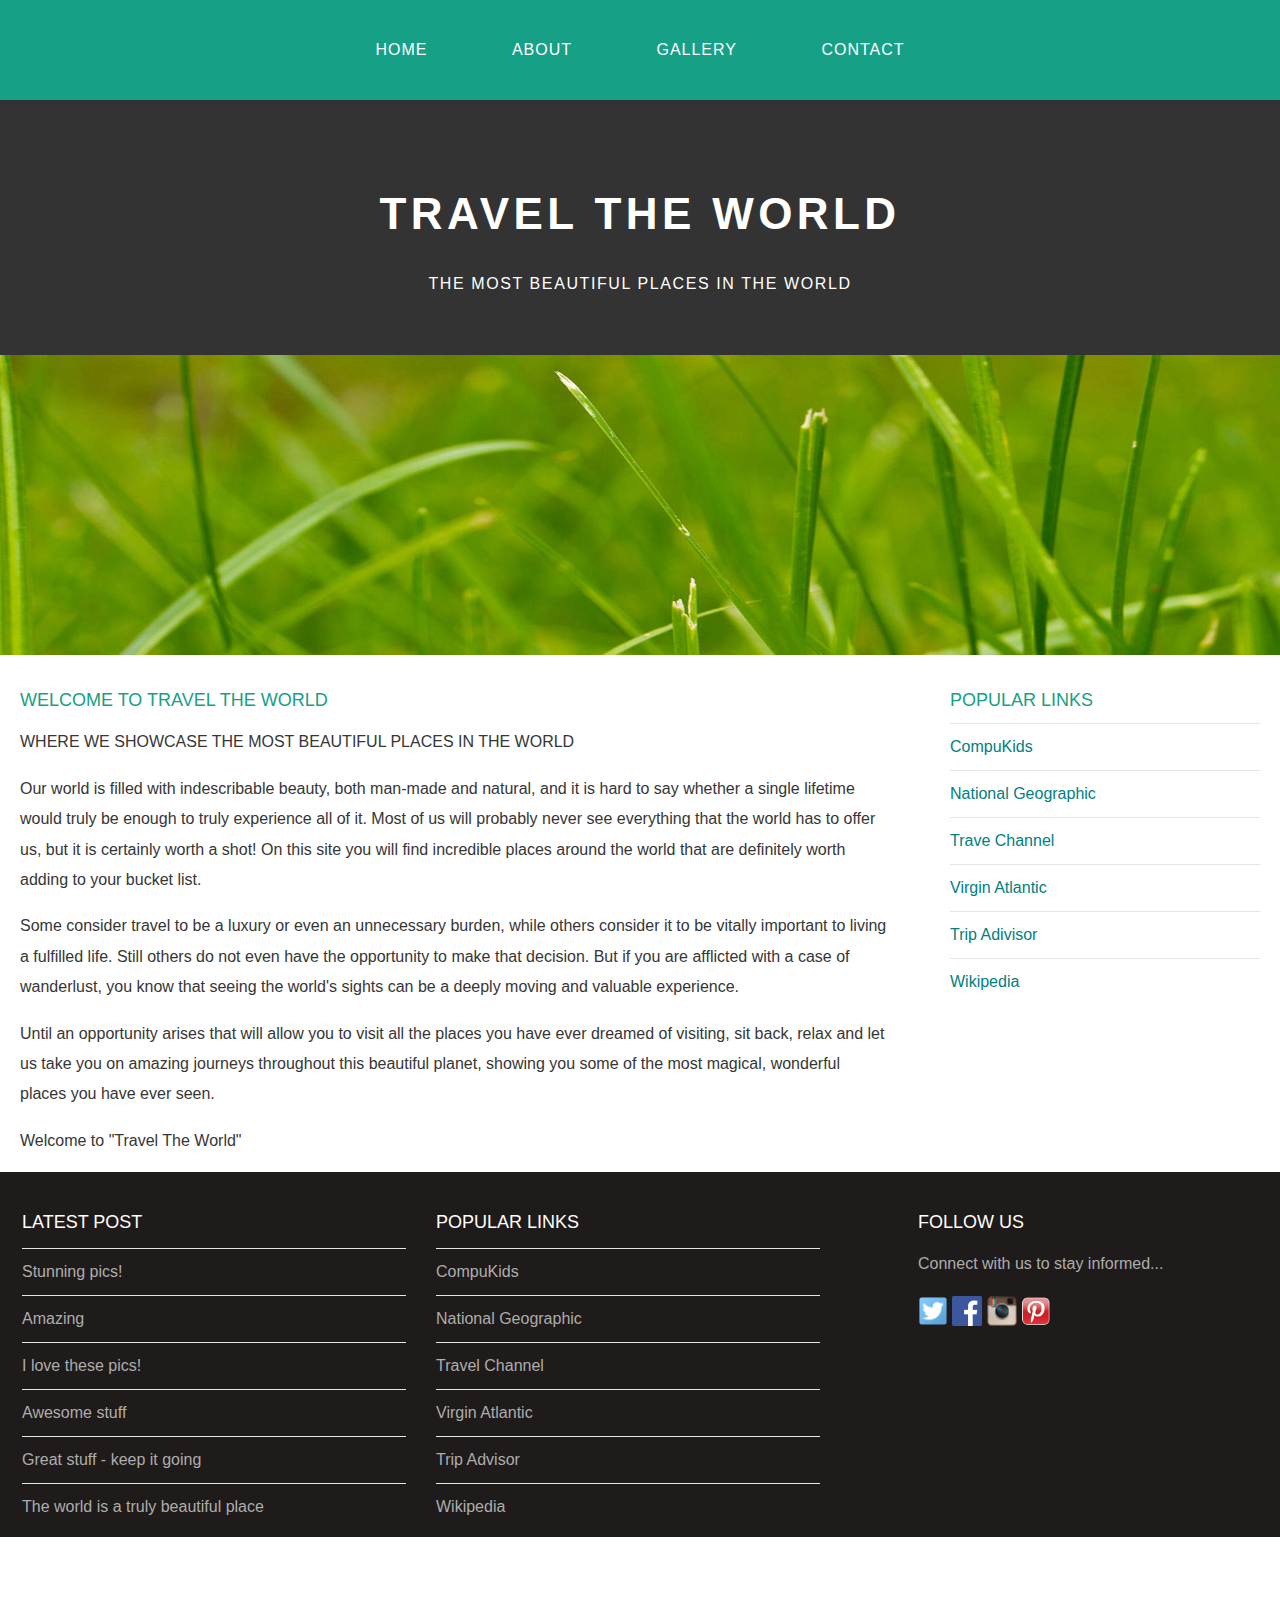
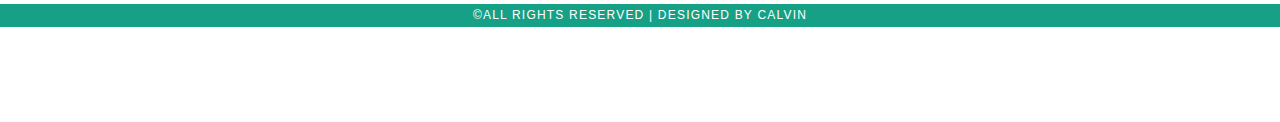
<file: index.html>
<!DOCTYPE html>
<html>
    <head>
       <title>Travel The World</title>
        <link rel="stylesheet" href="style.css">
    </head>
    <body>
        <div id="menu">
            <ul>
                <li><a href="#">Home</a></li>
                <li><a href="about.html">About</a></li>
                <li><a href="gallery.html">Gallery</a></li>
                <li><a href="contact.html">Contact</a></li>
            </ul>
        </div>
        
        
        <div id="header">
            <h1>TRAVEL THE WORLD</h1>
            <p>THE MOST BEAUTIFUL PLACES IN THE WORLD</p>
        </div>
        
        <div id="banner">
            <img src="images/pic01.jpg"/>
        </div>
        
        <div id="page">
            <div id="content">
                <h2>Welcome To Travel The World</h2>
                <p>WHERE WE SHOWCASE THE MOST BEAUTIFUL PLACES IN THE WORLD</p>
                <p>Our world is filled with indescribable beauty, both man-made and natural, and it is hard to say whether a single lifetime would truly be enough to truly experience all of it. Most of us will probably never see everything that the world has to offer us, but it is certainly worth a shot! On this site you will find incredible places around the world that are definitely worth adding to your bucket list.</p>
                <p>Some consider travel to be a luxury or even an unnecessary burden, while others consider it to be vitally important to living a fulfilled life. Still others do not even have the opportunity to make that decision. But if you are afflicted with a case of wanderlust, you know that seeing the world's sights can be a deeply moving and valuable experience.</p>
                <p>Until an opportunity arises that will allow you to visit all the places you have ever dreamed of visiting, sit back, relax and let us take you on amazing journeys throughout this beautiful planet, showing you some of the most magical, wonderful places you have ever seen.</p>
               <p>Welcome to "Travel The World"</p>
            </div>
            
            
            <div id="sidebar">
                <h2>Popular Links</h2>
                <ul class="styled">
                <li><a href="http://www.compukids.me">CompuKids</a></li>
                <li><a href="http://www.nationalgeographic.com/">National Geographic</a></li>
                <li><a href="http://www.travelchannel.com/">Trave Channel</a></li>
                <li><a href="http://www.virgin-atlantic.com/us/en.html">Virgin Atlantic</a></li>
                <li><a href="http://www.tripadvisor.com">Trip Adivisor</a></li>
                <li><a href="https://en.wikipedia.org/wiki/Main_Page">Wikipedia</a></li>
                </ul>
            </div>
    
        </div>
        
        <div id="footer">
            <div id="box1">
                <h2>Latest Post</h2>
         <ul class="styled">
            <li><a href="#">Stunning pics!</a></li>
            <li><a href="#">Amazing</a></li>
            <li><a href="#">I love these pics!</a></li>
            <li><a href="#">Awesome stuff</a></li>
            <li><a href="#">Great stuff - keep it going</a></li>
            <li><a href="#">The world is a truly beautiful place</a></li>
        </ul>
            </div>
            
            <div id="box2">
                <h2>Popular Links</h2>
        <ul class="styled">
          <li><a href="http://www.compukids.me">CompuKids</a></li>
          <li><a href="http://www.nationalgeographic.com/">National Geographic</a></li>
          <li><a href="http://www.travelchannel.com/">Travel Channel</a></li>
         <li><a href="http://www.virgin-atlantic.com/us/en.html">Virgin Atlantic</a></li>
         <li><a href="http://www.tripadvisor.com">Trip Advisor</a></li>
         <li><a href="https://en.wikipedia.org/wiki/Main_Page">Wikipedia</a></li>
      </ul>
            </div>
            
            <div id="box3">
                <h2>Follow Us</h2>
            <p>Connect with us to stay informed...</p>
         <a href="#"><img src="images/twitter.png" height="30"/></a>
         <a href="#"><img src="images/facebook.png" height="30"/></a>
         <a href="#"><img src="images/instagram.png" height="30"/></a>
         <a href="#"><img src="images/pinterest.png" height="30"/></a>

            </div>
            
        </div>
        
        <div id="copyright">
            <p>&copy;All Rights Reserved | Designed by Calvin</p>
        </div>
        
    </body>
</html>
</file>
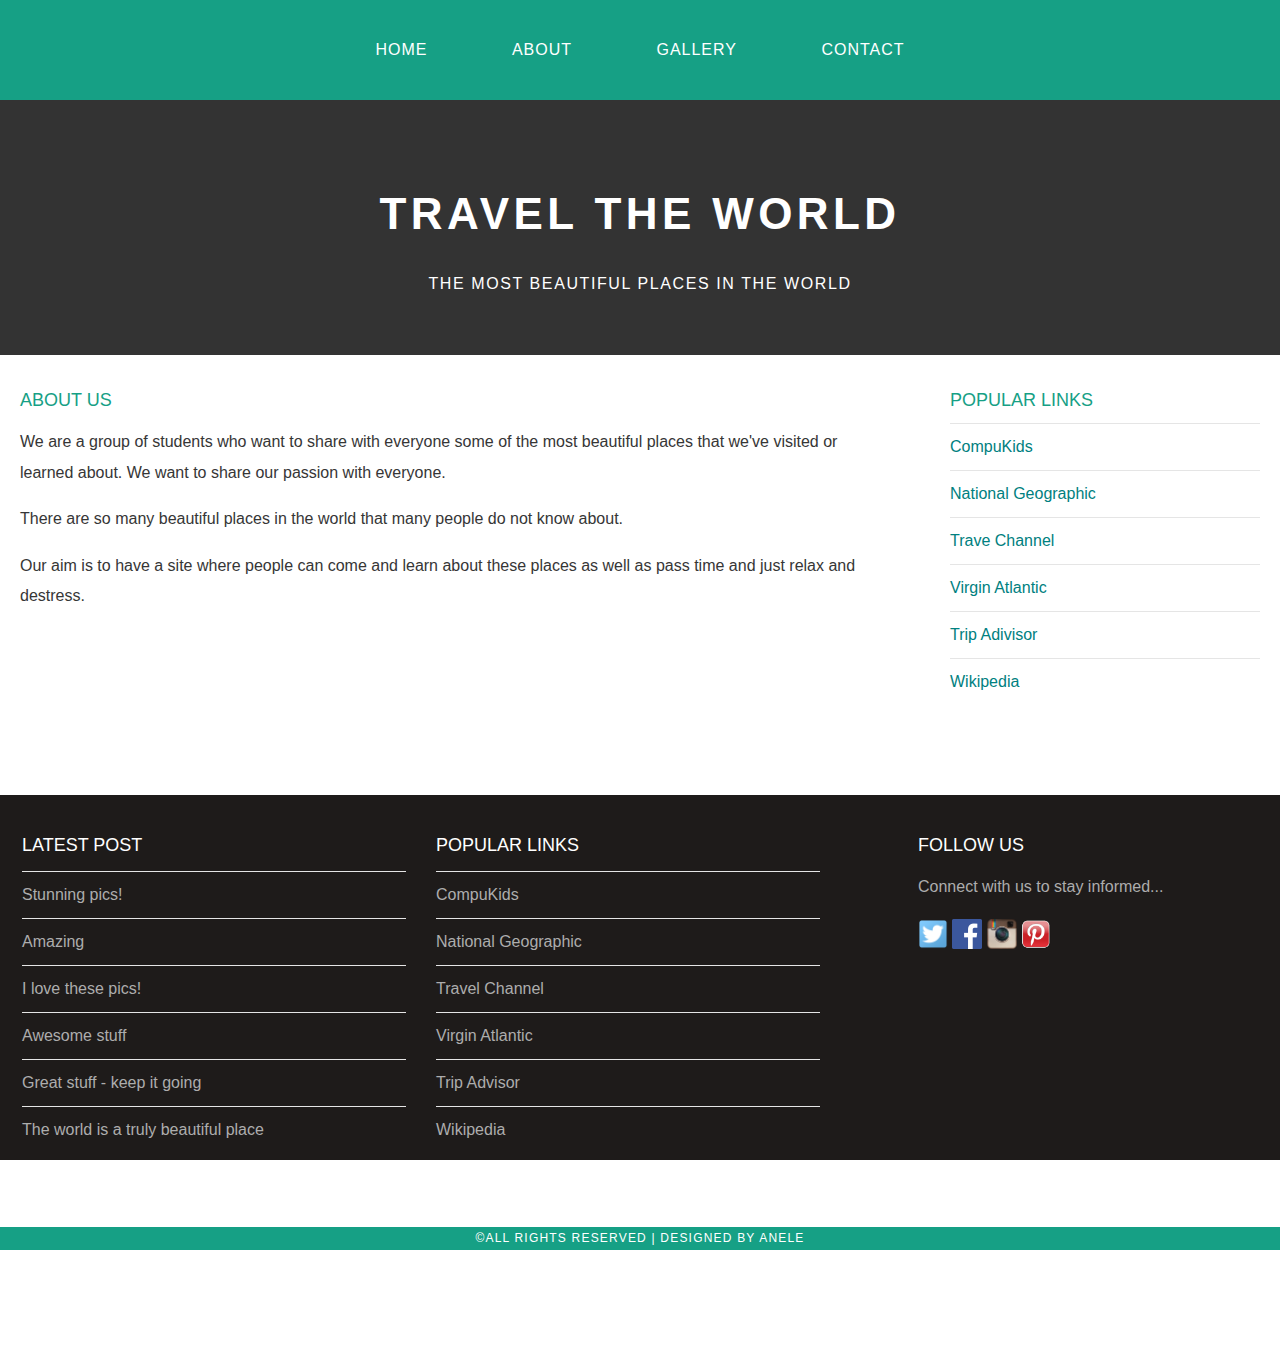
<file: about.html>
<!DOCTYPE html>
<html>
    <head>
       <title>Travel The World</title>
        <link rel="stylesheet" href="style.css">
    </head>
    <body>
        <div id="menu">
            <ul>
                <li><a href="index.html">Home</a></li>
                <li><a href="#">About</a></li>
                <li><a href="gallery.html">Gallery</a></li>
                <li><a href="contact.html">Contact</a></li>
            </ul>
        </div>
        
        
        <div id="header">
            <h1>TRAVEL THE WORLD</h1>
            <p>THE MOST BEAUTIFUL PLACES IN THE WORLD</p>
        </div>
        
        
        <div id="page">
            <div id="content">
                <h2>About Us</h2>
                <p>We are a group of students who want to share with everyone some of the most beautiful places that we've visited or learned about. We want to share our passion with everyone.</p>
                <p>There are so many beautiful places in the world that many people do not know about. </p>
                <p>Our aim is to have a site where people can come and learn about these places as well as pass time and just relax and destress. </p>

                
            </div>
            
            
            <div id="sidebar">
                <h2>Popular Links</h2>
                <ul class="styled">
                <li><a href="http://www.compukids.me">CompuKids</a></li>
                <li><a href="http://www.nationalgeographic.com/">National Geographic</a></li>
                <li><a href="http://www.travelchannel.com/">Trave Channel</a></li>
                <li><a href="http://www.virgin-atlantic.com/us/en.html">Virgin Atlantic</a></li>
                <li><a href="http://www.tripadvisor.com">Trip Adivisor</a></li>
                <li><a href="https://en.wikipedia.org/wiki/Main_Page">Wikipedia</a></li>
                </ul>
            </div>
    
        </div>
        
        <div id="footer">
            <div id="box1">
                <h2>Latest Post</h2>
         <ul class="styled">
            <li><a href="#">Stunning pics!</a></li>
            <li><a href="#">Amazing</a></li>
            <li><a href="#">I love these pics!</a></li>
            <li><a href="#">Awesome stuff</a></li>
            <li><a href="#">Great stuff - keep it going</a></li>
            <li><a href="#">The world is a truly beautiful place</a></li>
        </ul>
            </div>
            
            <div id="box2">
                <h2>Popular Links</h2>
        <ul class="styled">
          <li><a href="http://www.compukids.me">CompuKids</a></li>
          <li><a href="http://www.nationalgeographic.com/">National Geographic</a></li>
          <li><a href="http://www.travelchannel.com/">Travel Channel</a></li>
         <li><a href="http://www.virgin-atlantic.com/us/en.html">Virgin Atlantic</a></li>
         <li><a href="http://www.tripadvisor.com">Trip Advisor</a></li>
         <li><a href="https://en.wikipedia.org/wiki/Main_Page">Wikipedia</a></li>
      </ul>
            </div>
            
            <div id="box3">
                <h2>Follow Us</h2>
            <p>Connect with us to stay informed...</p>
         <a href="#"><img src="images/twitter.png" height="30"/></a>
         <a href="#"><img src="images/facebook.png" height="30"/></a>
         <a href="#"><img src="images/instagram.png" height="30"/></a>
         <a href="#"><img src="images/pinterest.png" height="30"/></a>

            </div>
            
        </div>
        
        <div id="copyright">
            <p>&copy;All Rights Reserved | Designed by Anele</p>
        </div>
        
    </body>
</html>
</file>
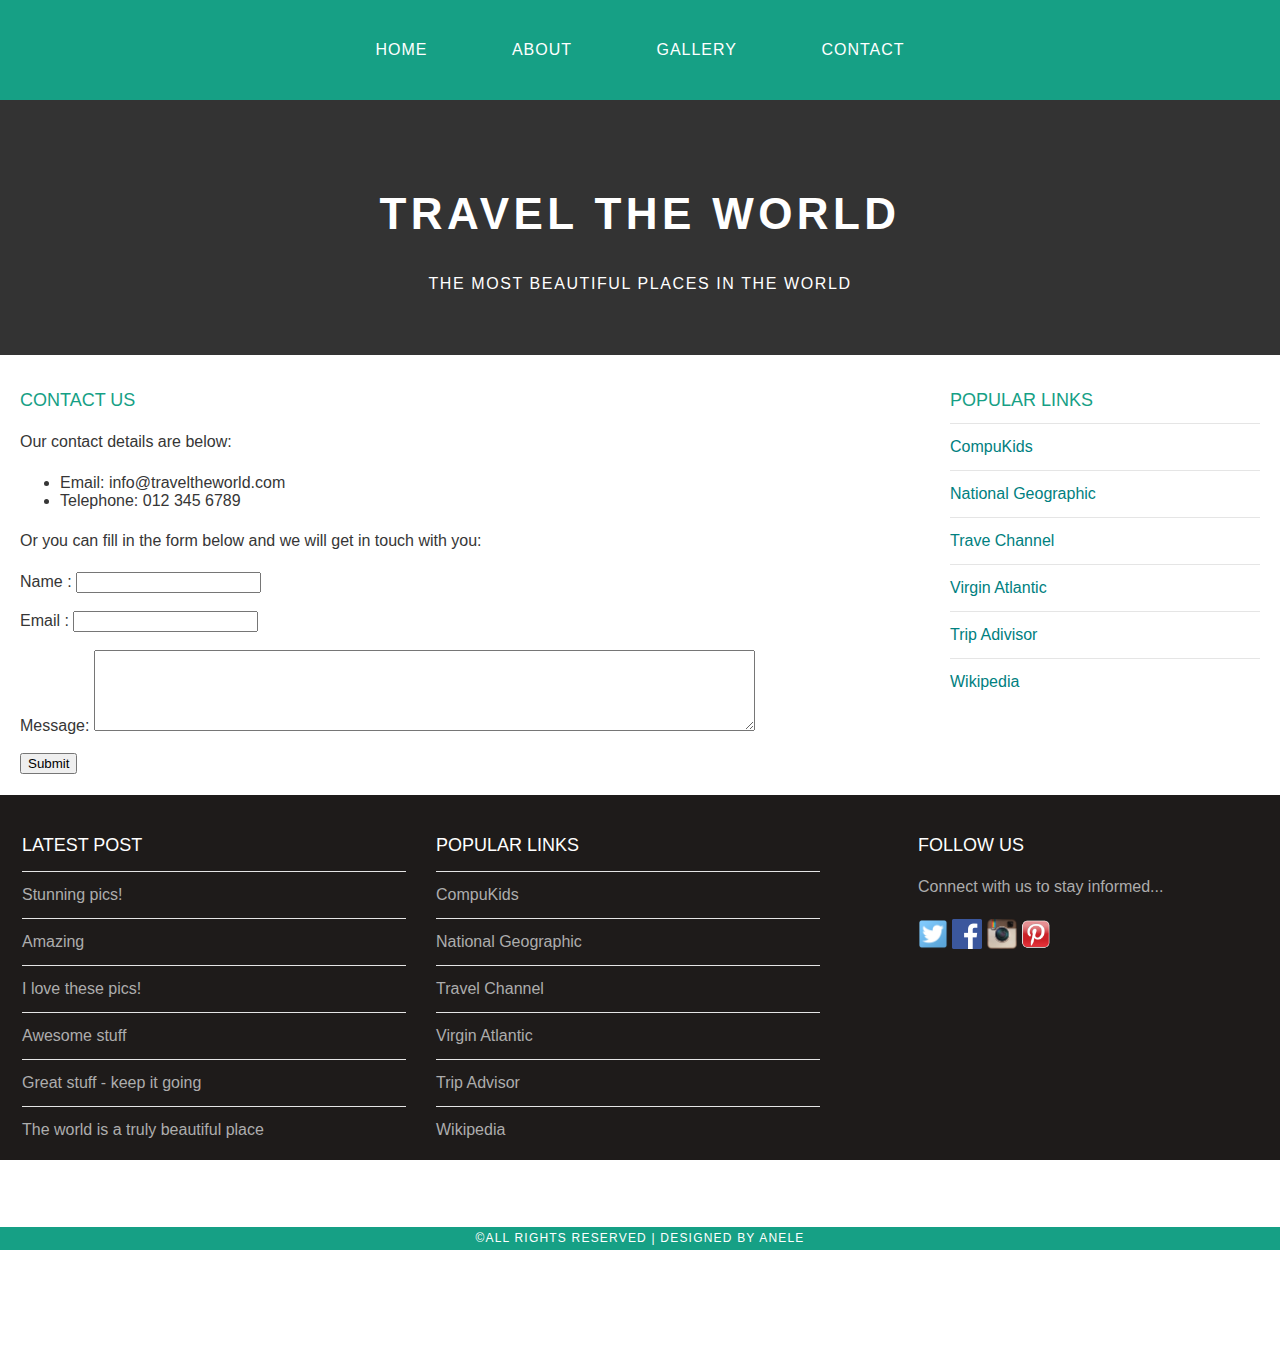
<file: contact.html>
<!DOCTYPE html>
<html>
    <head>
       <title>Travel The World</title>
        <link rel="stylesheet" href="style.css">
    </head>
    <body>
        <div id="menu">
            <ul>
                <li><a href="index.html">Home</a></li>
                <li><a href="about.html">About</a></li>
                <li><a href="gallery.html">Gallery</a></li>
                <li><a href="#">Contact</a></li>
            </ul>
        </div>
        
        
        <div id="header">
            <h1>TRAVEL THE WORLD</h1>
            <p>THE MOST BEAUTIFUL PLACES IN THE WORLD</p>
        </div>
        
        
        <div id="page">
            <div id="content">
                <h2>Contact Us</h2>
                
                <p>Our contact details are below:</p>
           <ul class="style1">
           <li>Email: info@traveltheworld.com</li>
           <li>Telephone: 012 345 6789</li>
           </ul>

        <p>Or you can fill in the form below and we will get in touch with you:</p>
     <form>
       Name     : <input type="text" /><br/><br/>
       Email     : <input type="email" /><br/><br/>
       Message: <textarea cols="80" rows="5"></textarea><br/><br/>
      <input type="submit" value="Submit"/>
    </form>
                
            </div>
            
            
            <div id="sidebar">
                <h2>Popular Links</h2>
                <ul class="styled">
                <li><a href="http://www.compukids.me">CompuKids</a></li>
                <li><a href="http://www.nationalgeographic.com/">National Geographic</a></li>
                <li><a href="http://www.travelchannel.com/">Trave Channel</a></li>
                <li><a href="http://www.virgin-atlantic.com/us/en.html">Virgin Atlantic</a></li>
                <li><a href="http://www.tripadvisor.com">Trip Adivisor</a></li>
                <li><a href="https://en.wikipedia.org/wiki/Main_Page">Wikipedia</a></li>
                </ul>
            </div>
    
        </div>
        
        <div id="footer">
            <div id="box1">
                <h2>Latest Post</h2>
         <ul class="styled">
            <li><a href="#">Stunning pics!</a></li>
            <li><a href="#">Amazing</a></li>
            <li><a href="#">I love these pics!</a></li>
            <li><a href="#">Awesome stuff</a></li>
            <li><a href="#">Great stuff - keep it going</a></li>
            <li><a href="#">The world is a truly beautiful place</a></li>
        </ul>
            </div>
            
            <div id="box2">
                <h2>Popular Links</h2>
        <ul class="styled">
          <li><a href="http://www.compukids.me">CompuKids</a></li>
          <li><a href="http://www.nationalgeographic.com/">National Geographic</a></li>
          <li><a href="http://www.travelchannel.com/">Travel Channel</a></li>
         <li><a href="http://www.virgin-atlantic.com/us/en.html">Virgin Atlantic</a></li>
         <li><a href="http://www.tripadvisor.com">Trip Advisor</a></li>
         <li><a href="https://en.wikipedia.org/wiki/Main_Page">Wikipedia</a></li>
      </ul>
            </div>
            
            <div id="box3">
                <h2>Follow Us</h2>
            <p>Connect with us to stay informed...</p>
         <a href="#"><img src="images/twitter.png" height="30"/></a>
         <a href="#"><img src="images/facebook.png" height="30"/></a>
         <a href="#"><img src="images/instagram.png" height="30"/></a>
         <a href="#"><img src="images/pinterest.png" height="30"/></a>

            </div>
            
        </div>
        
        <div id="copyright">
            <p>&copy;All Rights Reserved | Designed by Anele</p>
        </div>
        
    </body>
</html>
</file>
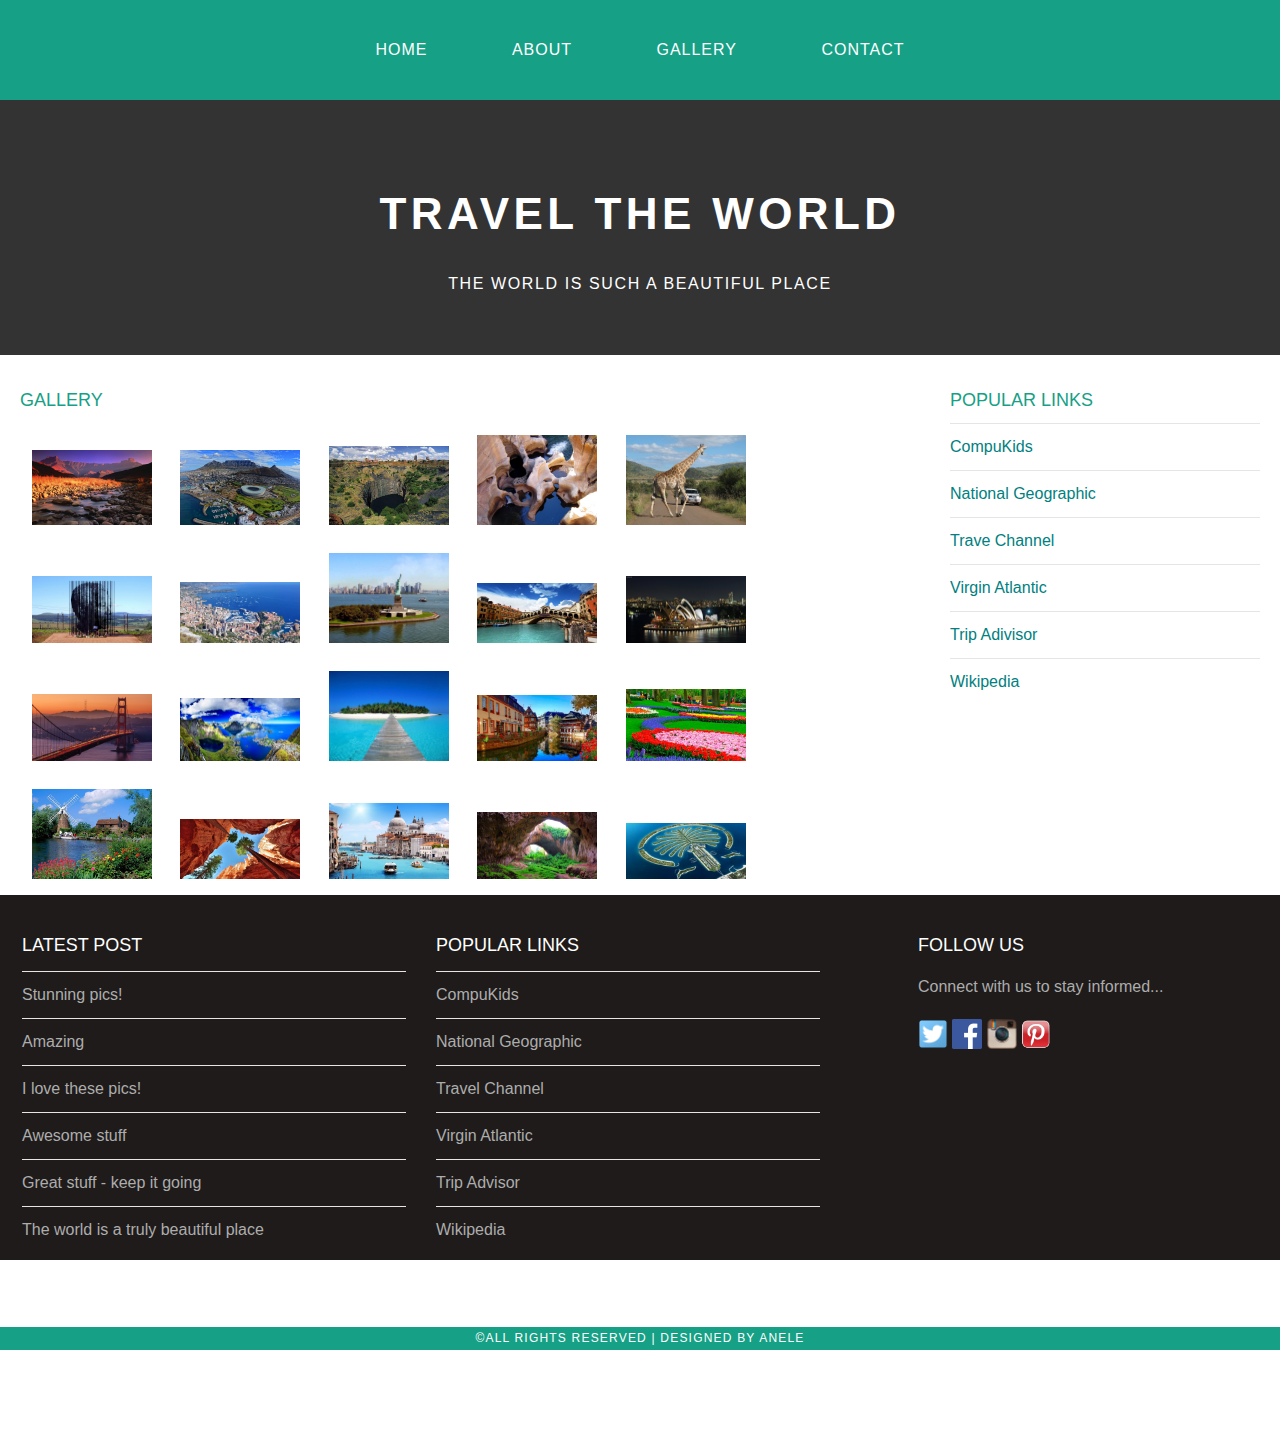
<file: gallery.html>
<!DOCTYPE html>
<html>
    <head>
       <title>Travel The World</title>
        <link rel="stylesheet" href="style.css">
    </head>
    <body>
        <div id="menu">
            <ul>
                <li><a href="index.html">Home</a></li>
                <li><a href="about.html">About</a></li>
                <li><a href="#">Gallery</a></li>
                <li><a href="contact.html">Contact</a></li>
            </ul>
        </div>
        
        
        <div id="header">
            <h1>TRAVEL THE WORLD</h1>
            <p>THE WORLD IS SUCH A BEAUTIFUL PLACE</p>
        </div>
        
        
        <div id="page">
            <div id="content">
                <h2>Gallery</h2>
                <div id="gallery">
                    <img src="images/pic1.jpg"/>
                    <img src="images/pic2.jpg"/>
                    <img src="images/pic3.jpg"/>
                    <img src="images/pic4.jpg"/>
                    <img src="images/pic5.jpg"/>
                    <img src="images/pic6.jpg"/>
                    <img src="images/pic7.jpg"/>
                    <img src="images/pic8.jpg"/>
                    <img src="images/pic9.jpg"/>
                    <img src="images/pic10.jpg"/>
                    <img src="images/pic11.jpg"/>
                    <img src="images/pic12.jpg"/>
                    <img src="images/pic13.jpg"/>
                    <img src="images/pic14.jpg"/>
                    <img src="images/pic15.jpg"/>
                    <img src="images/pic16.jpg"/>
                    <img src="images/pic17.jpg"/>
                    <img src="images/pic18.jpg"/>
                    <img src="images/pic19.jpg"/>
                    <img src="images/pic20.jpg"/>
                </div>
                
            </div>
            
            <div id="sidebar">
                <h2>Popular Links</h2>
                <ul class="styled">
                <li><a href="http://www.compukids.me">CompuKids</a></li>
                <li><a href="http://www.nationalgeographic.com/">National Geographic</a></li>
                <li><a href="http://www.travelchannel.com/">Trave Channel</a></li>
                <li><a href="http://www.virgin-atlantic.com/us/en.html">Virgin Atlantic</a></li>
                <li><a href="http://www.tripadvisor.com">Trip Adivisor</a></li>
                <li><a href="https://en.wikipedia.org/wiki/Main_Page">Wikipedia</a></li>
                </ul>
            </div>
    
        </div>
        
        <div id="footer">
            <div id="box1">
                <h2>Latest Post</h2>
         <ul class="styled">
            <li><a href="#">Stunning pics!</a></li>
            <li><a href="#">Amazing</a></li>
            <li><a href="#">I love these pics!</a></li>
            <li><a href="#">Awesome stuff</a></li>
            <li><a href="#">Great stuff - keep it going</a></li>
            <li><a href="#">The world is a truly beautiful place</a></li>
        </ul>
            </div>
            
            <div id="box2">
                <h2>Popular Links</h2>
        <ul class="styled">
          <li><a href="http://www.compukids.me">CompuKids</a></li>
          <li><a href="http://www.nationalgeographic.com/">National Geographic</a></li>
          <li><a href="http://www.travelchannel.com/">Travel Channel</a></li>
         <li><a href="http://www.virgin-atlantic.com/us/en.html">Virgin Atlantic</a></li>
         <li><a href="http://www.tripadvisor.com">Trip Advisor</a></li>
         <li><a href="https://en.wikipedia.org/wiki/Main_Page">Wikipedia</a></li>
      </ul>
            </div>
            
            <div id="box3">
                <h2>Follow Us</h2>
            <p>Connect with us to stay informed...</p>
         <a href="#"><img src="images/twitter.png" height="30"/></a>
         <a href="#"><img src="images/facebook.png" height="30"/></a>
         <a href="#"><img src="images/instagram.png" height="30"/></a>
         <a href="#"><img src="images/pinterest.png" height="30"/></a>

            </div>
            
        </div>
        
        <div id="copyright">
            <p>&copy;All Rights Reserved | Designed by Anele</p>
        </div>
        
    </body>
</html>
</file>
<file: style.css>
/* ******************************************************************************************************************************************* */
/* Universal styles                                                                                                                            */
/* ******************************************************************************************************************************************* */
body{
    margin: 0;
    padding: 0;
    background-color: white;
    font-family: 'Raleway' , sans-serif;
    font-size: 16px;
    font-weight: 400;
    color: #363636;
}

p{
    line-height: 190%;
}

a{
    text-decoration: none;
    color: teal;
}

/* ******************************************************************************************************************************************* */
/* Menu                                                                                                                                        */
/* ******************************************************************************************************************************************* */

#menu{
    background-color: #16a085;
    height: 100px;
}

#menu ul{
    margin: 0;
    padding: 0;
    list-style-type: none;
    text-align: center;
}

#menu li{
    display: inline-block;
}

#menu a{
    letter-spacing: 1px;
    text-decoration: none;
    text-align: center;
    text-transform: uppercase;
    font-size: 16px;
    line-height: 100px;
    color: white;
    
    padding: 0 40px;
    border: none;
    display: block;
}

#menu a:hover{
    background-color: #1abc9c;
}

/* ******************************************************************************************************************************************* */
/* Header                                                                                                                                      */
/* ******************************************************************************************************************************************* */

#header{
    padding: 60px 0px 40px 0px;
    background-color: #333333;
    text-align: center; 
}

#header h1{
    letter-spacing: 0.1em;
    font-size: 44px;
    color: white;
}

#header p{
    letter-spacing: 0.1em;
    color: white;
}

/* ******************************************************************************************************************************************* */
/* Banner                                                                                                                                      */
/* ******************************************************************************************************************************************* */

#banner{
    height: 300px;
}

#banner img{
    width: 100%;
    height: 300px;
}

/* ******************************************************************************************************************************************* */
/* Page                                                                                                                                        */
/* ******************************************************************************************************************************************* */

#page{
    min-height: 400px;
    padding: 20px;
}

#page h2{
    margin-bottom: 12px;
    text-transform: uppercase;
    font-weight: 400;
    font-size: 18px;
    color: #16a085;
}


/* CONTENT */

#content{
    float: left;
    width: 70%;
}

/* SIDEBAR */

#sidebar{
    float: right;
    width: 25%;
}

/* Lists */

ul.styled{
    margin: 0;
    padding: 0;
    list-style-type: none;
}

ul.styled li{
    border-top: solid 1px #e5e5e5;
    padding: 14px 0px;
}

/* ******************************************************************************************************************************************* */
/* Footer                                                                                                                                      */
/* ******************************************************************************************************************************************* */

#footer{
    width: 100%;
    height: 340px;
    background-color: #1e1b1a;
    padding-top: 25px;
    padding-left: 22px;
    clear: both;
}

#footer h2{
    font-size: 18px;
    font-weight: 400;
    text-transform: uppercase;
    color: #ffffff;
}

#footer p{
    color: #adadad;
}

#footer a{
    color: #adadad;
}

#box1{
    float: left;
    width: 30%;
    padding-right: 30px;
}

#box2{
    float: left;
    width: 30%;
    padding-right: 30px;
}

#box3{
    float: right;
    width: 30%;
    padding-left: 30px;
}

/* ******************************************************************************************************************************************* */
/* Copyright                                                                                                                                   */
/* ******************************************************************************************************************************************* */

#copyright{
    width: 100%;
    height: 130px;
    text-align: center;
    color: #16a085;
    padding-top: 55px;
    clear: both;
}

#copyright p{
    font-size: 12px;
    letter-spacing: 0.1em;
    text-transform: uppercase;
    color: white;
    background-color: #16a085;
}

/* ******************************************************************************************************************************************* */
/* Gallery                                                                                                                                   */
/* ******************************************************************************************************************************************* */

#gallery img{
	width:120px;
	margin:12px;
	-moz-transition: -moz-transform 0.5s ease-in;
	-webkit-transition: -webkit-transform 0.5s ease-in;
	-o-transition: -o-transform 0.5s ease-in;
}

#gallery img:hover{
	-moz-transform: scale(3);
	-webkit-transform: scale(3);
	-o-transform: scale(3);
 }
</file>
